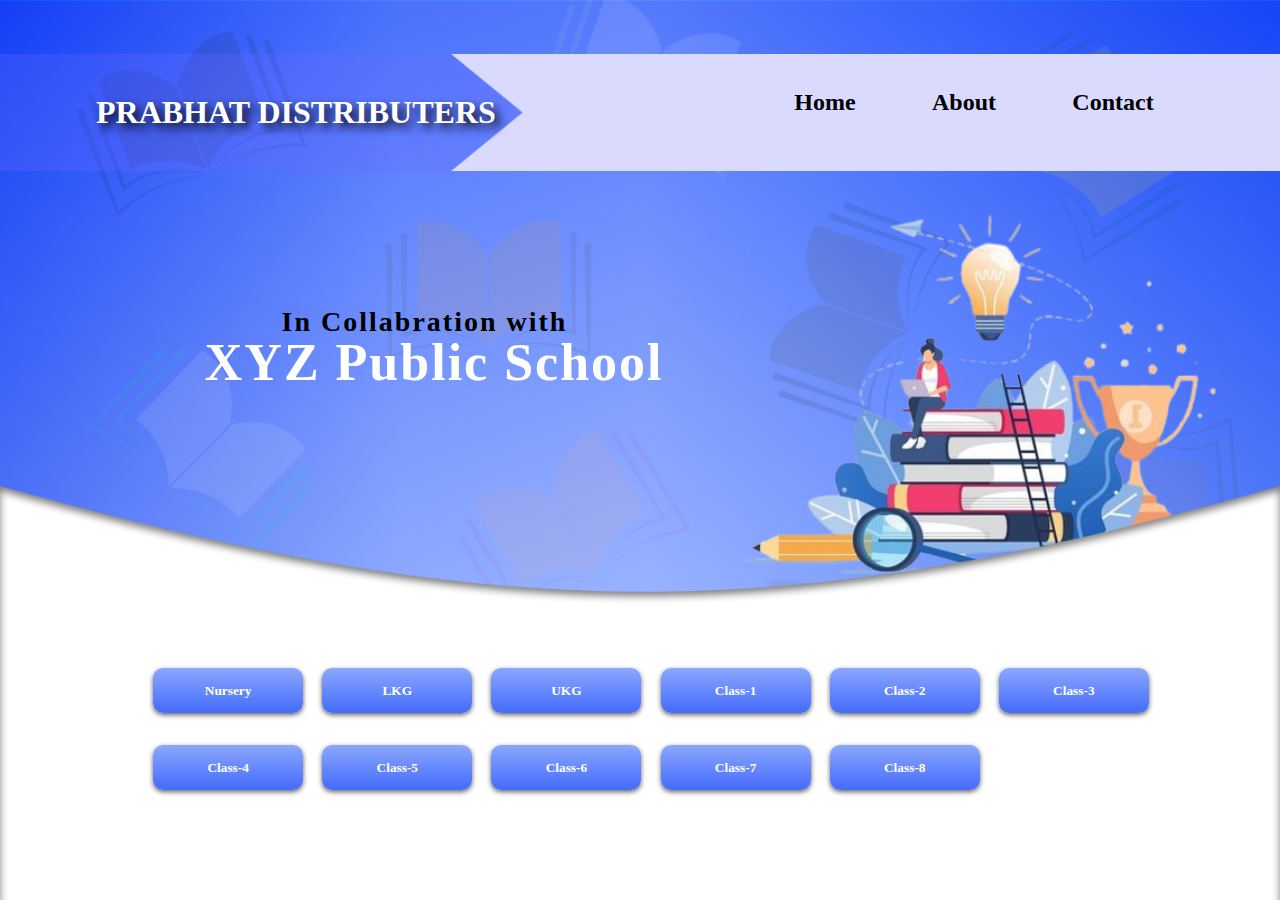
<file: index.html>
<!DOCTYPE html>
<html lang="en">

<head>
    <meta charset="UTF-8">
    <meta name="viewport" content="width=device-width, initial-scale=1.0">
    <title>Class</title>
    <link rel="stylesheet" href="class.css">
</head>

<body>
    <div class="heading">
        <div class="lefttextbg">
            <h1 id="main-head">PRABHAT DISTRIBUTERS</h1>
        </div>
        <div class="rightnav">
            <ul>
                <li>Home</li>
                <li>About</li>
                <li>Contact</li>
            </ul>
        </div>
    </div>
    <div class="middle">
        <h3 id="leftmiddletext1">In Collabration with</h3>
        <h1 id="leftmiddletext2">XYZ Public School</h1>
        <div class="rightimage"></div>
    </div>
    <div class="container">
        <div id="main-cont">
            <button class="btn" id="btn-1">Nursery</button>
            <button class="btn" id="btn-2">LKG</button>
            <button class="btn" id="btn-3">UKG</button>
            <button class="btn" id="btn-4">Class-1</button>
            <button class="btn" id="btn-5">Class-2</button>
            <button class="btn" id="btn-6">Class-3</button>
            <button class="btn" id="btn-7">Class-4</button>
            <button class="btn" id="btn-8">Class-5</button>
            <button class="btn" id="btn-9">Class-6</button>
            <button class="btn" id="btn-10">Class-7</button>
            <button class="btn" id="btn-11">Class-8</button>
        </div>
    </div>
    <script src="class.js"></script>
</body>

</html>
</file>
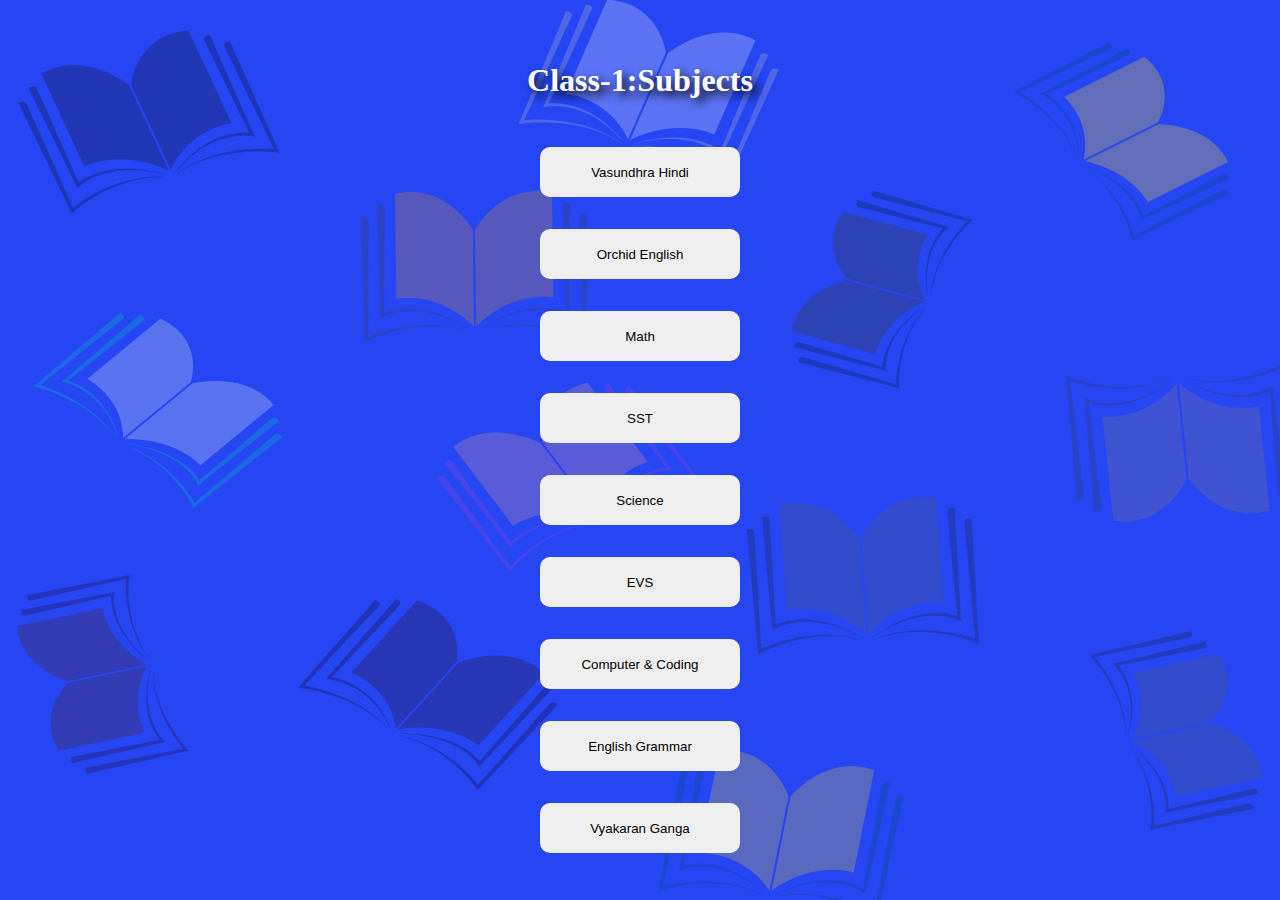
<file: StudyMaterial/Class-1.html>
<!DOCTYPE html>
<html lang="en">
<head>
    <meta charset="UTF-8">
    <meta name="viewport" content="width=device-width, initial-scale=1.0">
    <title>Class-1:Subjects</title>
    <style>
*{
    margin: 0;
    padding: 0;
    box-sizing: border-box;
    }

body::-webkit-scrollbar{
        display: none;
    }

body{
    display: flex;
    flex-direction: column;
    justify-content: space-between;
    align-items: center;
    margin: 30px 0;
    background: url("../img/desktopsize/Frame.png")no-repeat center fixed;
    background-color: #2546F2;
    overflow-y: scroll;
    }

h1{
    margin: 2rem 0;
    font-family: serif;
    color: white;
    text-shadow:5px 5px 10px black;
    }

.container{
    width: 70vw;
    display: flex;
    flex-direction: column;
    justify-content: space-evenly;
    align-items: center;
    }

.btn{
    width: 200px;
    height: 50px;
    margin: 1rem 0;
    border-radius: 10px;
    border: none;
    }

.btn:hover{
    cursor: pointer;
    width: 190px;
    height: 47px;
    margin: 1.1rem 0;
    }
    </style>
</head>
<body>
    <h1>Class-1:Subjects</h1>
    <div class="container">
        <button class="btn" id="btn-1" target="_blank" onclick="location.href='https://www.youtube.com/playlist?list=PLOL03_VNaPfTV43QQYtyGVcqQMaBx-Y7l'">Vasundhra Hindi</button>
        <button class="btn" id="btn-2" onclick="location.href='https://www.youtube.com/playlist?list=PLOL03_VNaPfRQGwd5f64gCjn9BqPCl9Bk'">Orchid English</button>
        <button class="btn" id="btn-3" onclick="location.href='https://www.youtube.com/playlist?list=PLOL03_VNaPfQimURTF3TBp1mCfI--GDi6'">Math</button>
        <button class="btn" id="btn-4" onclick="location.href='https://www.youtube.com/playlist?list=PLOL03_VNaPfR14kp6_sbhC7r1Mnyh-n00'">SST</button>
        <button class="btn" id="btn-5" onclick="location.href='https://www.youtube.com/playlist?list=PLOL03_VNaPfTDUuu6Uwxt7k_XZenIqRze'">Science</button>
        <button class="btn" id="btn-6" onclick="location.href='https://www.youtube.com/playlist?list=PLOL03_VNaPfSHoejA1Vvd3REu7g6HLdtn'">EVS</button>
        <button class="btn" id="btn-7" onclick="location.href='https://www.youtube.com/playlist?list=PLOL03_VNaPfTu4xR2ImJ_7BYMwEOlCM8U'">Computer & Coding</button>
        <button class="btn" id="btn-8" onclick="location.href='https://www.youtube.com/playlist?list=PLOL03_VNaPfTiryr_PtPgSmmaS_cO4Ajh'">English Grammar</button>
        <button class="btn" id="btn-9" onclick="location.href='https://youtube.com/playlist?list=PLOL03_VNaPfTVfP9pxWj9UhGNEO1boAy9&si=nuYNvAgGUfpps0PD'">Vyakaran Ganga</button>
    </div>
</body>
</html>
</file>
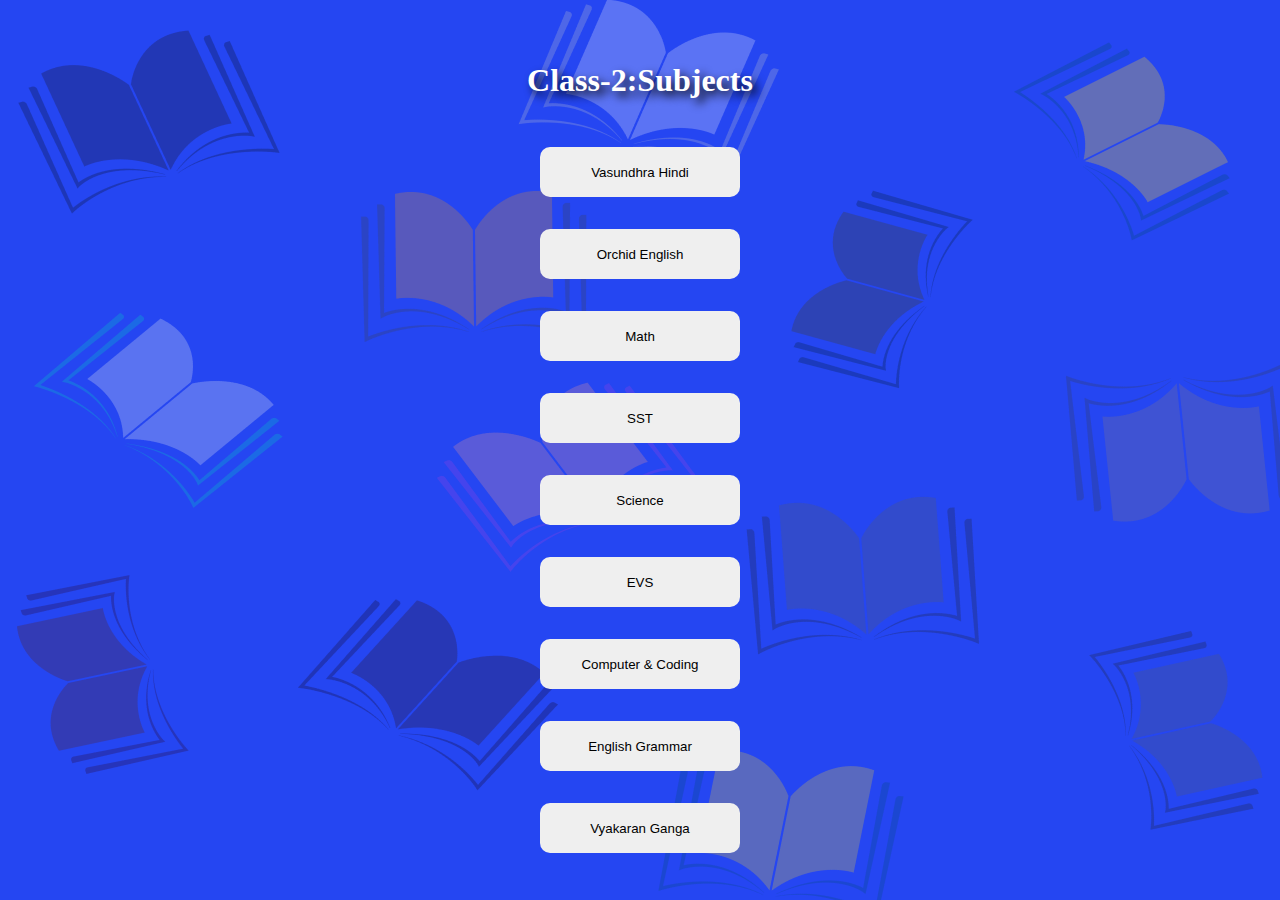
<file: StudyMaterial/Class-2.html>
<!DOCTYPE html>
<html lang="en">
<head>
    <meta charset="UTF-8">
    <meta name="viewport" content="width=device-width, initial-scale=1.0">
    <title>Class-2:Subjects</title>
    <style>
*{
    margin: 0;
    padding: 0;
    box-sizing: border-box;
    }

body::-webkit-scrollbar{
        display: none;
    }

body{
    display: flex;
    flex-direction: column;
    justify-content: space-between;
    align-items: center;
    margin: 30px 0;
    background: url("../img/desktopsize/Frame.png")no-repeat center fixed;
    background-color: #2546F2;
    overflow-y: scroll;
    }

h1{
    margin: 2rem 0;
    font-family: serif;
    color: white;
    text-shadow:5px 5px 10px black;
    }

.container{
    width: 70vw;
    display: flex;
    flex-direction: column;
    justify-content: space-evenly;
    align-items: center;
    }

.btn{
    width: 200px;
    height: 50px;
    margin: 1rem 0;
    border-radius: 10px;
    border: none;
    }

.btn:hover{
    cursor: pointer;
    width: 190px;
    height: 47px;
    margin: 1.1rem 0;
    }
    </style>
</head>
<body>
    <h1>Class-2:Subjects</h1>
    <div class="container">
        <button class="btn" id="btn-1" target="_blank" onclick="location.href='https://www.youtube.com/playlist?list=PLOL03_VNaPfSnW8jAH9DsPxj_3eT6g2tK'">Vasundhra Hindi</button>
        <button class="btn" id="btn-2" onclick="location.href='https://www.youtube.com/playlist?list=PLOL03_VNaPfR0UsuSDI7jI2Yb5MDeyn8a'">Orchid English</button>
        <button class="btn" id="btn-3" onclick="location.href='https://www.youtube.com/playlist?list=PLOL03_VNaPfTC3uyRQBL2KXFXOV_24iRb'">Math</button>
        <button class="btn" id="btn-4" onclick="location.href='https://www.youtube.com/playlist?list=PLOL03_VNaPfSaARvhqwdvqKMOGlSGD_HP'">SST</button>
        <button class="btn" id="btn-5" onclick="location.href='https://www.youtube.com/playlist?list=PLOL03_VNaPfSK_JtZQuqXyKs_DiIJCosL'">Science</button>
        <button class="btn" id="btn-6" onclick="location.href='https://www.youtube.com/playlist?list=PLOL03_VNaPfSp2dfH0H4c5eCc_J0vwQAy'">EVS</button>
        <button class="btn" id="btn-7" onclick="location.href='https://www.youtube.com/playlist?list=PLOL03_VNaPfTjgZMWbxpch_hoPznhnfsV'">Computer & Coding</button>
        <button class="btn" id="btn-8" onclick="location.href='https://www.youtube.com/playlist?list=PLOL03_VNaPfS4nmbik6fK5uov18qUPpVV'">English Grammar</button>
        <button class="btn" id="btn-9" onclick="location.href='https://www.youtube.com/playlist?list=PLOL03_VNaPfR3Ze2bVPJWvPFaF50Lq-rC'">Vyakaran Ganga</button>
    </div>
</body>
</html>
</file>
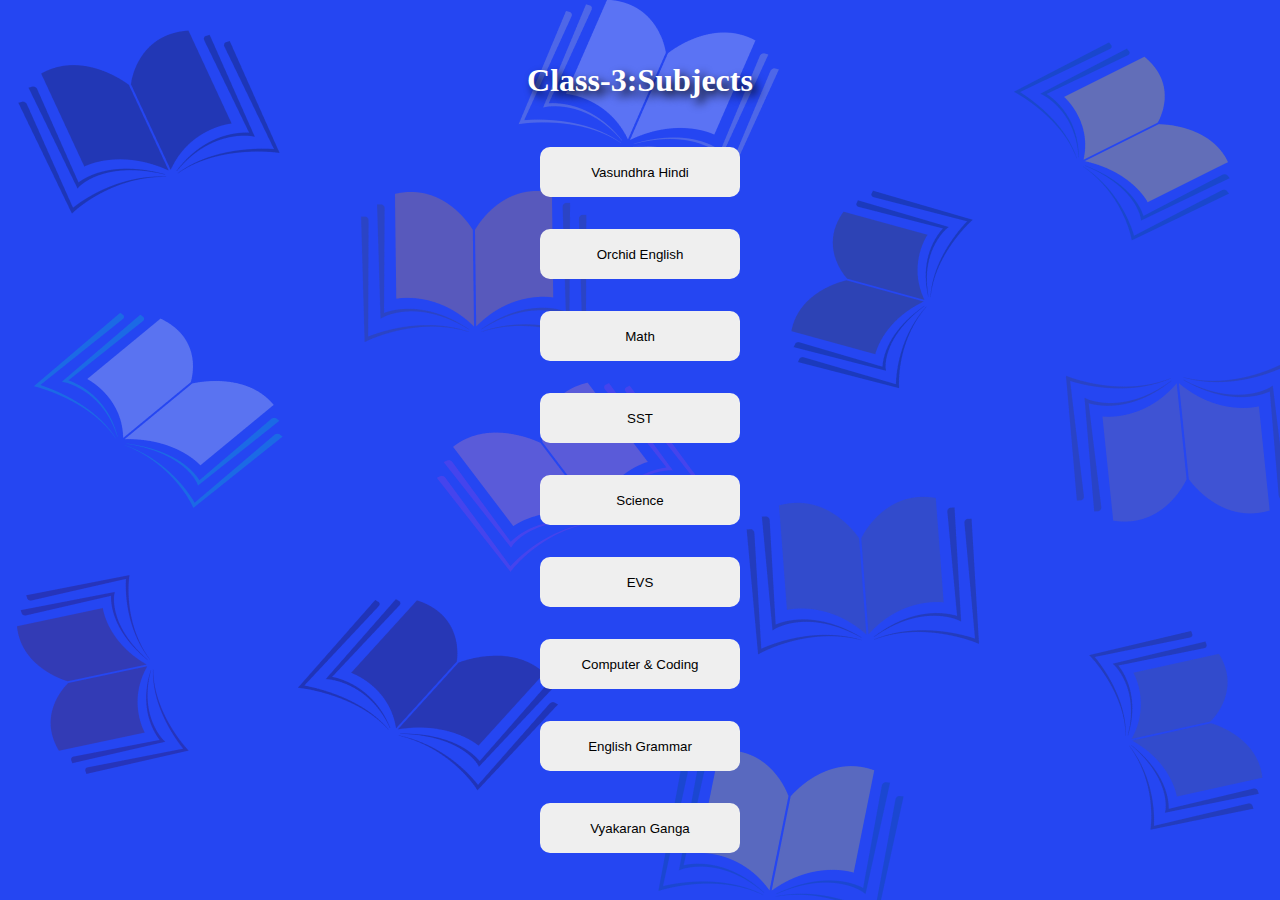
<file: StudyMaterial/Class-3.html>
<!DOCTYPE html>
<html lang="en">
<head>
    <meta charset="UTF-8">
    <meta name="viewport" content="width=device-width, initial-scale=1.0">
    <title>Class-3:Subjects</title>
    <style>
*{
    margin: 0;
    padding: 0;
    box-sizing: border-box;
    }

body::-webkit-scrollbar{
        display: none;
    }

body{
    display: flex;
    flex-direction: column;
    justify-content: space-between;
    align-items: center;
    margin: 30px 0;
    background: url("../img/desktopsize/Frame.png")no-repeat center fixed;
    background-color: #2546F2;
    overflow-y: scroll;
    }

h1{
    margin: 2rem 0;
    font-family: serif;
    color: white;
    text-shadow:5px 5px 10px black;
    }

.container{
    width: 70vw;
    display: flex;
    flex-direction: column;
    justify-content: space-evenly;
    align-items: center;
    }

.btn{
    width: 200px;
    height: 50px;
    margin: 1rem 0;
    border-radius: 10px;
    border: none;
    }

.btn:hover{
    cursor: pointer;
    width: 190px;
    height: 47px;
    margin: 1.1rem 0;
    }
    </style>
</head>
<body>
    <h1>Class-3:Subjects</h1>
    <div class="container">
        <button class="btn" id="btn-1" target="_blank" onclick="location.href='https://www.youtube.com/playlist?list=PLOL03_VNaPfQlJq1SgpJCx0KVDc_PavCG'">Vasundhra Hindi</button>
        <button class="btn" id="btn-2" onclick="location.href='https://www.youtube.com/playlist?list=PLOL03_VNaPfRdC233yD5MHrzTyen_YhuY'">Orchid English</button>
        <button class="btn" id="btn-3" onclick="location.href='https://www.youtube.com/playlist?list=PLOL03_VNaPfTA0kItsC2vaESnC-0z8yWL'">Math</button>
        <button class="btn" id="btn-4" onclick="location.href='https://www.youtube.com/playlist?list=PLOL03_VNaPfT6_bllBrbz7Hr7_04xn8wH'">SST</button>
        <button class="btn" id="btn-5" onclick="location.href=''">Science</button>
        <button class="btn" id="btn-6" onclick="location.href='https://www.youtube.com/playlist?list=PLOL03_VNaPfR8WyNxDNW5s1B3gZuYV-BI'">EVS</button>
        <button class="btn" id="btn-7" onclick="location.href='https://www.youtube.com/playlist?list=PLOL03_VNaPfSBjMr_VTJuerk7Nzxj4Ro3'">Computer & Coding</button>
        <button class="btn" id="btn-8" onclick="location.href='https://www.youtube.com/playlist?list=PLOL03_VNaPfRzes5iNO0pMx971T3WUAzg'">English Grammar</button>
        <button class="btn" id="btn-9" onclick="location.href='https://www.youtube.com/playlist?list=PLOL03_VNaPfTQGBtLSRlYLOZ_CtS6c0lE'">Vyakaran Ganga</button>
    </div>
</body>
</html>
</file>
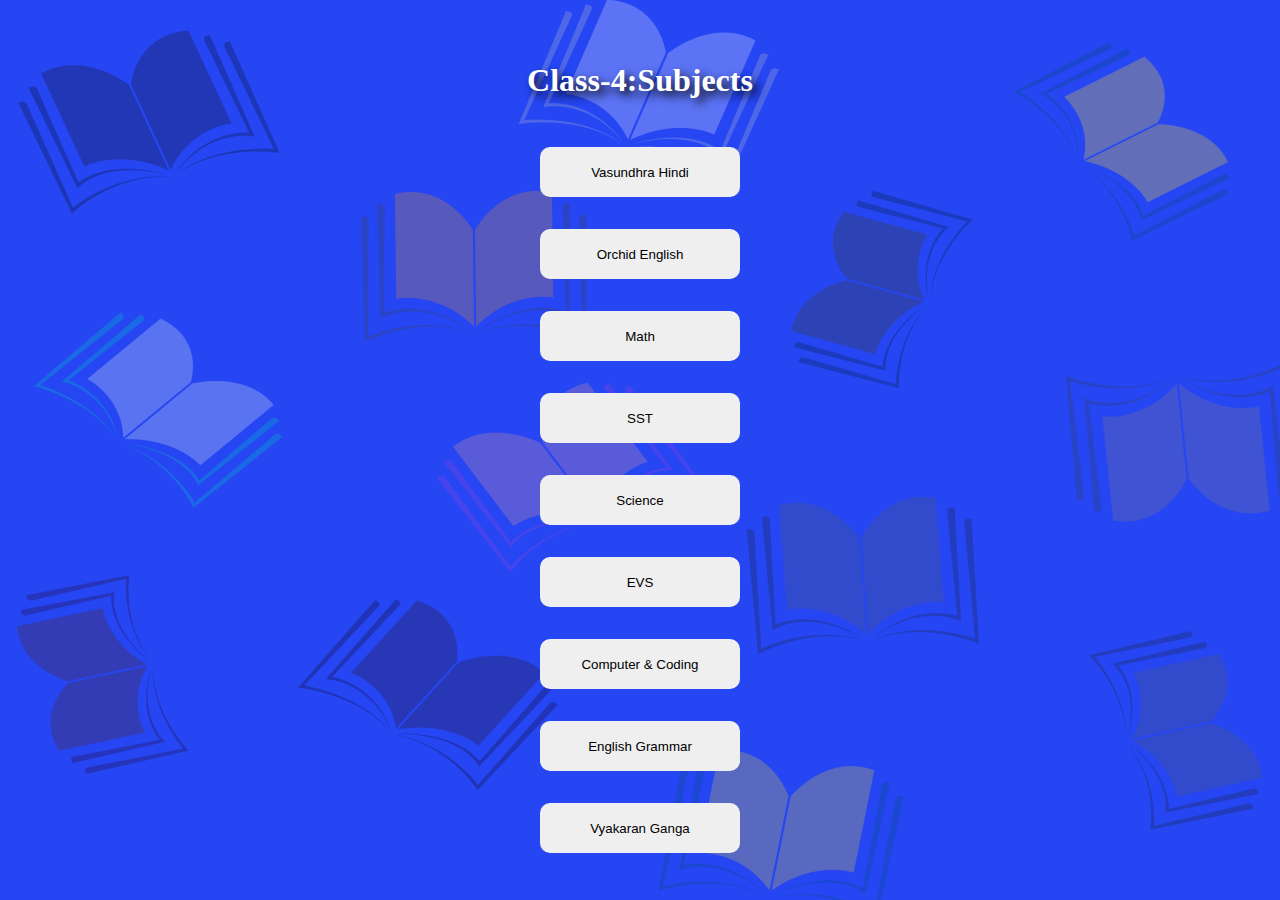
<file: StudyMaterial/Class-4.html>
<!DOCTYPE html>
<html lang="en">
<head>
    <meta charset="UTF-8">
    <meta name="viewport" content="width=device-width, initial-scale=1.0">
    <title>Class-4:Subjects</title>
    <style>
*{
    margin: 0;
    padding: 0;
    box-sizing: border-box;
    }

body::-webkit-scrollbar{
        display: none;
    }

body{
    display: flex;
    flex-direction: column;
    justify-content: space-between;
    align-items: center;
    margin: 30px 0;
    background: url("../img/desktopsize/Frame.png")no-repeat center fixed;
    background-color: #2546F2;
    overflow-y: scroll;
    }

h1{
    margin: 2rem 0;
    font-family: serif;
    color: white;
    text-shadow:5px 5px 10px black;
    }

.container{
    width: 70vw;
    display: flex;
    flex-direction: column;
    justify-content: space-evenly;
    align-items: center;
    }

.btn{
    width: 200px;
    height: 50px;
    margin: 1rem 0;
    border-radius: 10px;
    border: none;
    }

.btn:hover{
    cursor: pointer;
    width: 190px;
    height: 47px;
    margin: 1.1rem 0;
    }
    </style>
</head>
<body>
    <h1>Class-4:Subjects</h1>
    <div class="container">
        <button class="btn" id="btn-1" target="_blank" onclick="location.href='https://www.youtube.com/playlist?list=PLOL03_VNaPfTcDIc9mv7hyV-U_Yw1An7N'">Vasundhra Hindi</button>
        <button class="btn" id="btn-2" onclick="location.href='https://www.youtube.com/playlist?list=PLOL03_VNaPfRaVZcuE-bVYqQjY0JfmFsN'">Orchid English</button>
        <button class="btn" id="btn-3" onclick="location.href='https://www.youtube.com/playlist?list=PLOL03_VNaPfSFCMvZec0CijxA5HxN5SgM'">Math</button>
        <button class="btn" id="btn-4" onclick="location.href='https://www.youtube.com/playlist?list=PLOL03_VNaPfSYUN-DDZ02cTGl-Q7BDEU0'">SST</button>
        <button class="btn" id="btn-5" onclick="location.href='https://www.youtube.com/playlist?list=PLOL03_VNaPfQ_44OlVvIhrXuUnn9dWtSL'">Science</button>
        <button class="btn" id="btn-6" onclick="location.href='https://www.youtube.com/playlist?list=PLOL03_VNaPfSF9_Er5uw6XDzJoI9K3NpJ'">EVS</button>
        <button class="btn" id="btn-7" onclick="location.href=''">Computer & Coding</button>
        <button class="btn" id="btn-8" onclick="location.href='https://www.youtube.com/playlist?list=PLOL03_VNaPfTlYbiREPOPN5fNxNUqda3j'">English Grammar</button>
        <button class="btn" id="btn-9" onclick="location.href=''">Vyakaran Ganga</button>
    </div>
</body>
</html>
</file>
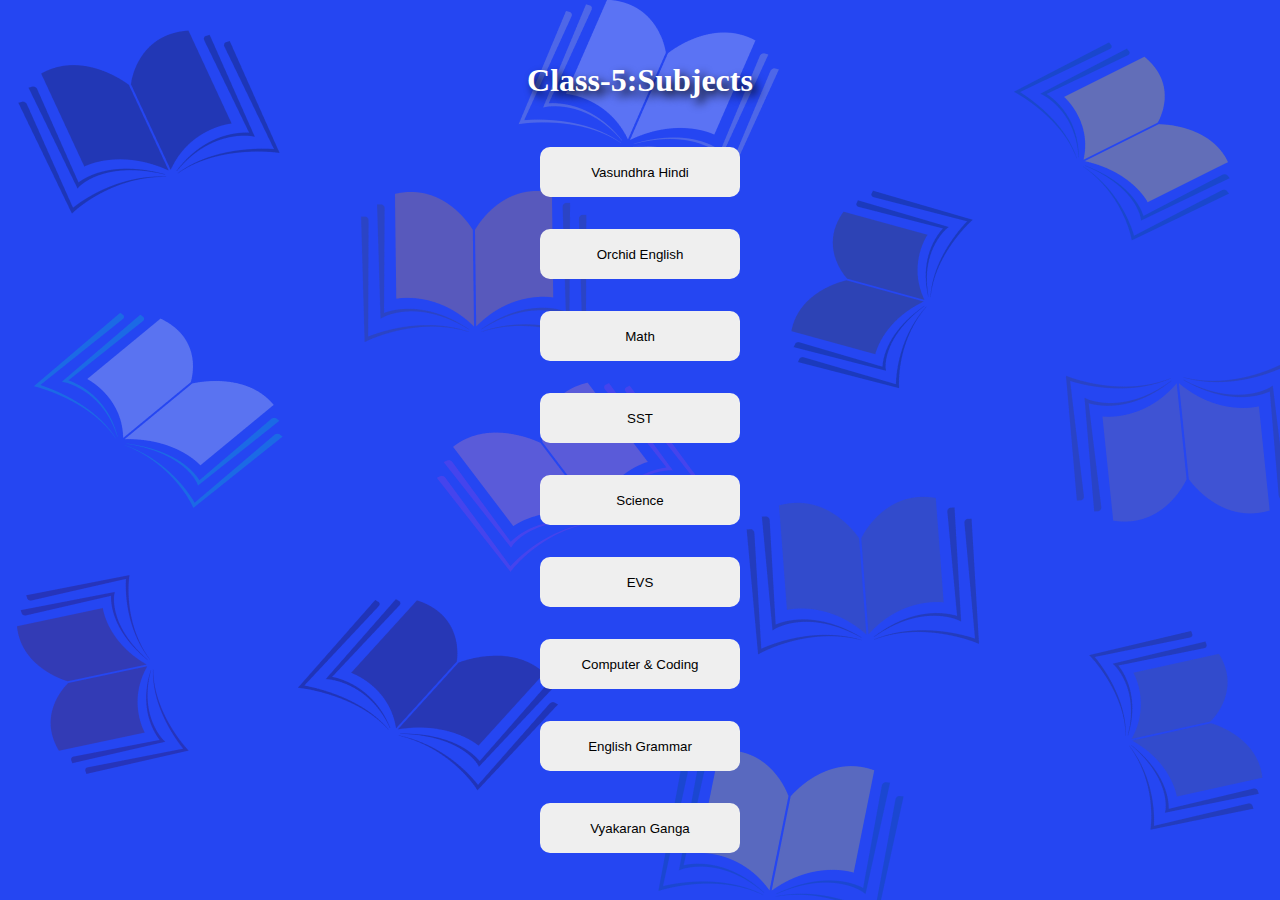
<file: StudyMaterial/Class-5.html>
<!DOCTYPE html>
<html lang="en">
<head>
    <meta charset="UTF-8">
    <meta name="viewport" content="width=device-width, initial-scale=1.0">
    <title>Class-5:Subjects</title>
    <style>
*{
    margin: 0;
    padding: 0;
    box-sizing: border-box;
    }

body::-webkit-scrollbar{
        display: none;
    }

body{
    display: flex;
    flex-direction: column;
    justify-content: space-between;
    align-items: center;
    margin: 30px 0;
    background: url("../img/desktopsize/Frame.png")no-repeat center fixed;
    background-color: #2546F2;
    overflow-y: scroll;
    }

h1{
    margin: 2rem 0;
    font-family: serif;
    color: white;
    text-shadow:5px 5px 10px black;
    }

.container{
    width: 70vw;
    display: flex;
    flex-direction: column;
    justify-content: space-evenly;
    align-items: center;
    }

.btn{
    width: 200px;
    height: 50px;
    margin: 1rem 0;
    border-radius: 10px;
    border: none;
    }

.btn:hover{
    cursor: pointer;
    width: 190px;
    height: 47px;
    margin: 1.1rem 0;
    }
    </style>
</head>
<body>
    <h1>Class-5:Subjects</h1>
    <div class="container">
        <button class="btn" id="btn-1" target="_blank" onclick="location.href=`https://www.youtube.com/playlist?list=PLOL03_VNaPfTx1_i5YVd13pzBeiWnBpuR`">Vasundhra Hindi</button>
        <button class="btn" id="btn-2" onclick="location.href=`https://www.youtube.com/playlist?list=PLOL03_VNaPfToafAieZ-3Im_uljvkIeOb`">Orchid English</button>
        <button class="btn" id="btn-3" onclick="location.href=`https://www.youtube.com/playlist?list=PLOL03_VNaPfTKuTa_Gco28eEo_DwF6rbO`">Math</button>
        <button class="btn" id="btn-4" onclick="location.href=`https://www.youtube.com/playlist?list=PLOL03_VNaPfRgahxMobVActIoOV-Y-CKl`">SST</button>
        <button class="btn" id="btn-5" onclick="location.href=`https://www.youtube.com/playlist?list=PLOL03_VNaPfRBXx4RZN_jyy047XBDKJha`">Science</button>
        <button class="btn" id="btn-6" onclick="location.href=`https://www.youtube.com/playlist?list=PLOL03_VNaPfR4p0_HDW-N_po9EmOKzbbW`">EVS</button>
        <button class="btn" id="btn-7" onclick="location.href=`https://www.youtube.com/playlist?list=PLOL03_VNaPfQU1iErJ4fP_hNea2Io-6Ob`">Computer & Coding</button>
        <button class="btn" id="btn-8" onclick="location.href=`https://www.youtube.com/playlist?list=PLOL03_VNaPfSPmAlkLE5Yondu9Yd6afZl`">English Grammar</button>
        <button class="btn" id="btn-9" onclick="location.href=``">Vyakaran Ganga</button>
    </div>
</body>
</html>
</file>
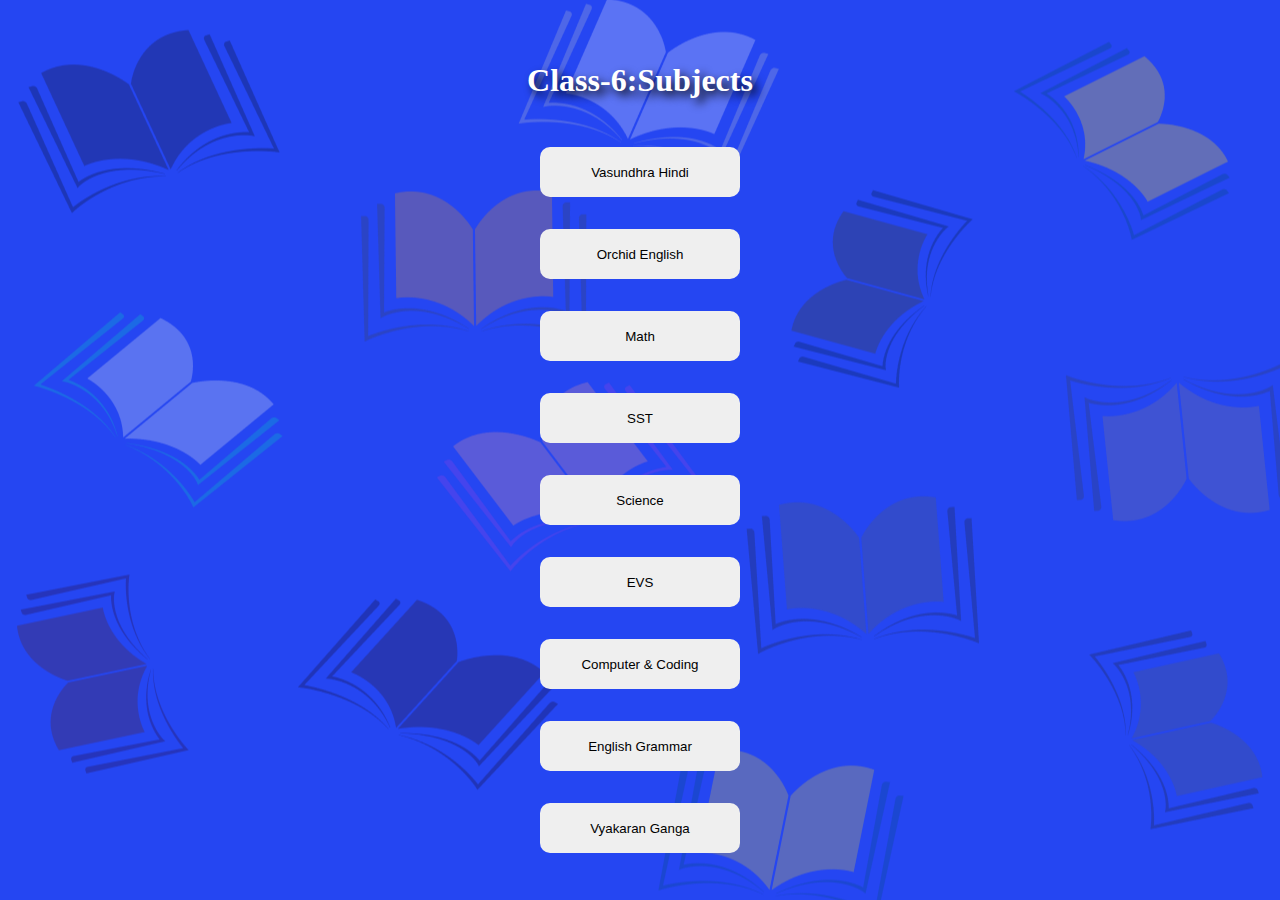
<file: StudyMaterial/Class-6.html>
<!DOCTYPE html>
<html lang="en">
<head>
    <meta charset="UTF-8">
    <meta name="viewport" content="width=device-width, initial-scale=1.0">
    <title>Class-6:Subjects</title>
    <style>
*{
    margin: 0;
    padding: 0;
    box-sizing: border-box;
    }

body::-webkit-scrollbar{
        display: none;
    }

body{
    display: flex;
    flex-direction: column;
    justify-content: space-between;
    align-items: center;
    margin: 30px 0;
    background: url("../img/desktopsize/Frame.png")no-repeat center;
    background-color: #2546F2;
    overflow-y: scroll;
    }

h1{
    margin: 2rem 0;
    font-family: serif;
    color: white;
    text-shadow:5px 5px 10px black;
    }

.container{
    width: 70vw;
    display: flex;
    flex-direction: column;
    justify-content: space-evenly;
    align-items: center;
    }

.btn{
    width: 200px;
    height: 50px;
    margin: 1rem 0;
    border-radius: 10px;
    border: none;
    }

.btn:hover{
    cursor: pointer;
    width: 190px;
    height: 47px;
    margin: 1.1rem 0;
    }
    </style>
</head>
<body>
    <h1>Class-6:Subjects</h1>
    <div class="container">
        <button class="btn" id="btn-1" target="_blank" onclick="location.href=`https://www.youtube.com/playlist?list=PLOL03_VNaPfSdtJMaulDX5lzFyJ6wb3Nh`">Vasundhra Hindi</button>
        <button class="btn" id="btn-2" onclick="location.href=`https://www.youtube.com/playlist?list=PLOL03_VNaPfRL_gGmUpxRwll4V9srJY5H`">Orchid English</button>
        <button class="btn" id="btn-3" onclick="location.href=`https://www.youtube.com/playlist?list=PLOL03_VNaPfTC0Ce1Q7abcvUWwbK8PHFe`">Math</button>
        <button class="btn" id="btn-4" onclick="location.href=`https://www.youtube.com/playlist?list=PLOL03_VNaPfS3RDsxpRtRP38JQZsZWfMF`">SST</button>
        <button class="btn" id="btn-5" onclick="location.href=`https://www.youtube.com/playlist?list=PLOL03_VNaPfQFfbX-sSVk5oo22TVquWaZ`">Science</button>
        <button class="btn" id="btn-6" onclick="location.href=``">EVS</button>
        <button class="btn" id="btn-7" onclick="location.href=`https://www.youtube.com/playlist?list=PLOL03_VNaPfTUa5RQoHJ1vj_fhqNNFnkI`">Computer & Coding</button>
        <button class="btn" id="btn-8" onclick="location.href=`https://www.youtube.com/playlist?list=PLOL03_VNaPfTB9XDA9rJjvy0czs59UPZX`">English Grammar</button>
        <button class="btn" id="btn-9" onclick="location.href=`https://youtube.com/playlist?list=PLOL03_VNaPfSx0RfihC9GKoIr5acCCAvx&si=lK4bB7B2zKmunqXm`">Vyakaran Ganga</button>
    </div>
</body>
</html>
</file>
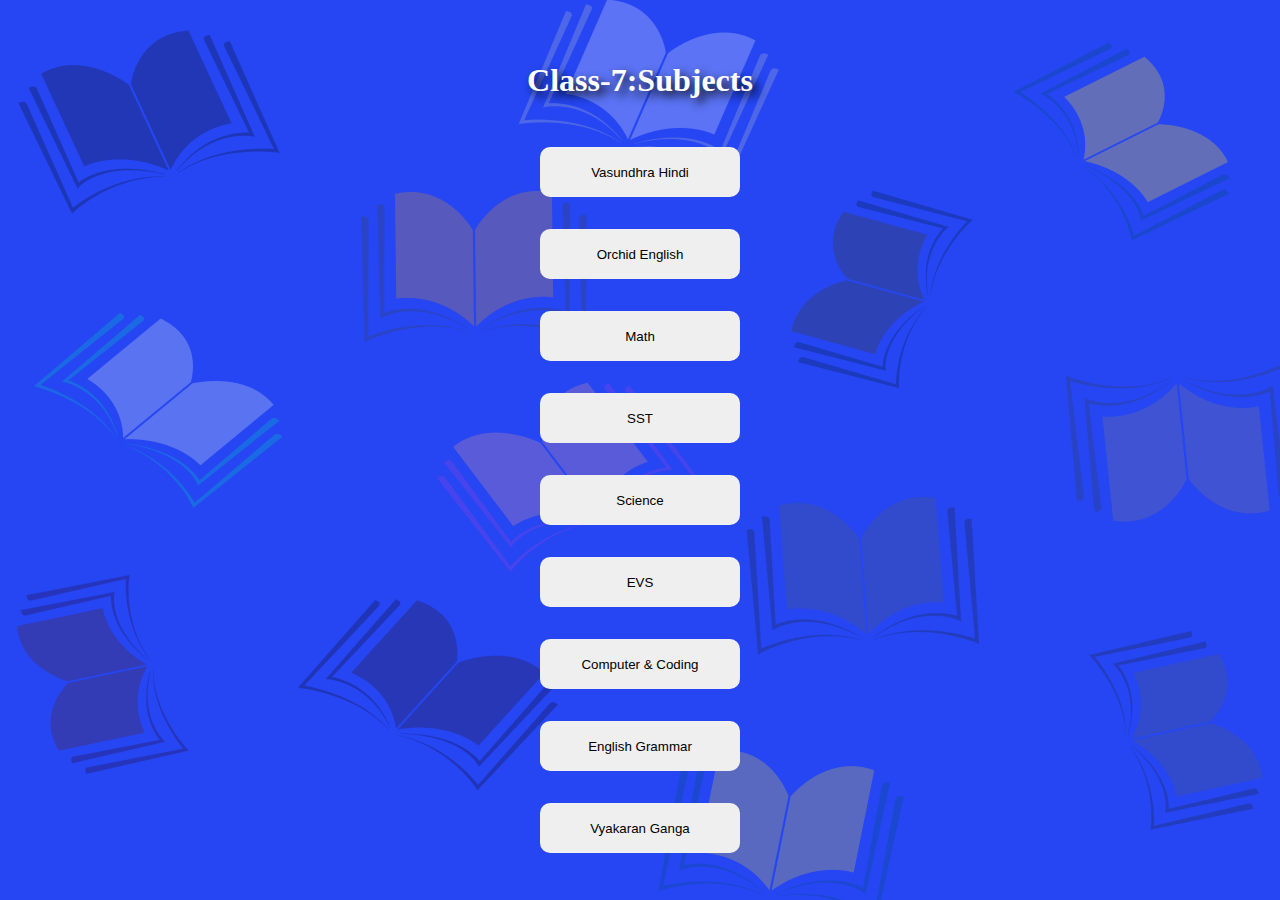
<file: StudyMaterial/Class-7.html>
<!DOCTYPE html>
<html lang="en">
<head>
    <meta charset="UTF-8">
    <meta name="viewport" content="width=device-width, initial-scale=1.0">
    <title>Class-7:Subjects</title>
    <style>
*{
    margin: 0;
    padding: 0;
    box-sizing: border-box;
    }

body::-webkit-scrollbar{
        display: none;
    }

body{
    display: flex;
    flex-direction: column;
    justify-content: space-between;
    align-items: center;
    margin: 30px 0;
    background: url("../img/desktopsize/Frame.png")no-repeat center fixed;
    background-color: #2546F2;
    overflow-y: scroll;
    }

h1{
    margin: 2rem 0;
    font-family: serif;
    color: white;
    text-shadow:5px 5px 10px black;
    }

.container{
    width: 70vw;
    display: flex;
    flex-direction: column;
    justify-content: space-evenly;
    align-items: center;
    }

.btn{
    width: 200px;
    height: 50px;
    margin: 1rem 0;
    border-radius: 10px;
    border: none;
    }

.btn:hover{
    cursor: pointer;
    width: 190px;
    height: 47px;
    margin: 1.1rem 0;
    }
    </style>
</head>
<body>
    <h1>Class-7:Subjects</h1>
    <div class="container">
        <button class="btn" id="btn-1" target="_blank" onclick="location.href=`https://www.youtube.com/playlist?list=PLOL03_VNaPfRHdGnpG_KqBvl-UUQc5d_e`">Vasundhra Hindi</button>
        <button class="btn" id="btn-2" onclick="location.href=`https://www.youtube.com/playlist?list=PLOL03_VNaPfT22pgtGQRhAiRf2oxLLA-I`">Orchid English</button>
        <button class="btn" id="btn-3" onclick="location.href=`https://www.youtube.com/playlist?list=PLOL03_VNaPfQe5ju9bQ6e1TzG1cSKuKI1`">Math</button>
        <button class="btn" id="btn-4" onclick="location.href=`https://www.youtube.com/playlist?list=PLOL03_VNaPfRy1u-yPURGDnL4oSW78QVN`">SST</button>
        <button class="btn" id="btn-5" onclick="location.href=`https://www.youtube.com/playlist?list=PLOL03_VNaPfTFM7P6S7ajflSXGjTmokI5`">Science</button>
        <button class="btn" id="btn-6" onclick="location.href=``">EVS</button>
        <button class="btn" id="btn-7" onclick="location.href=`https://www.youtube.com/playlist?list=PLOL03_VNaPfRE895gUUsCngdZ5hxGB0gD`">Computer & Coding</button>
        <button class="btn" id="btn-8" onclick="location.href=`https://www.youtube.com/playlist?list=PLOL03_VNaPfSBQG3C0Dkh5PghMZbUqEjk`">English Grammar</button>
        <button class="btn" id="btn-9" onclick="location.href=`https://www.youtube.com/playlist?list=PLOL03_VNaPfRMgmkkwRjJE7cAQJK74p3K`">Vyakaran Ganga</button>
    </div>
</body>
</html>
</file>
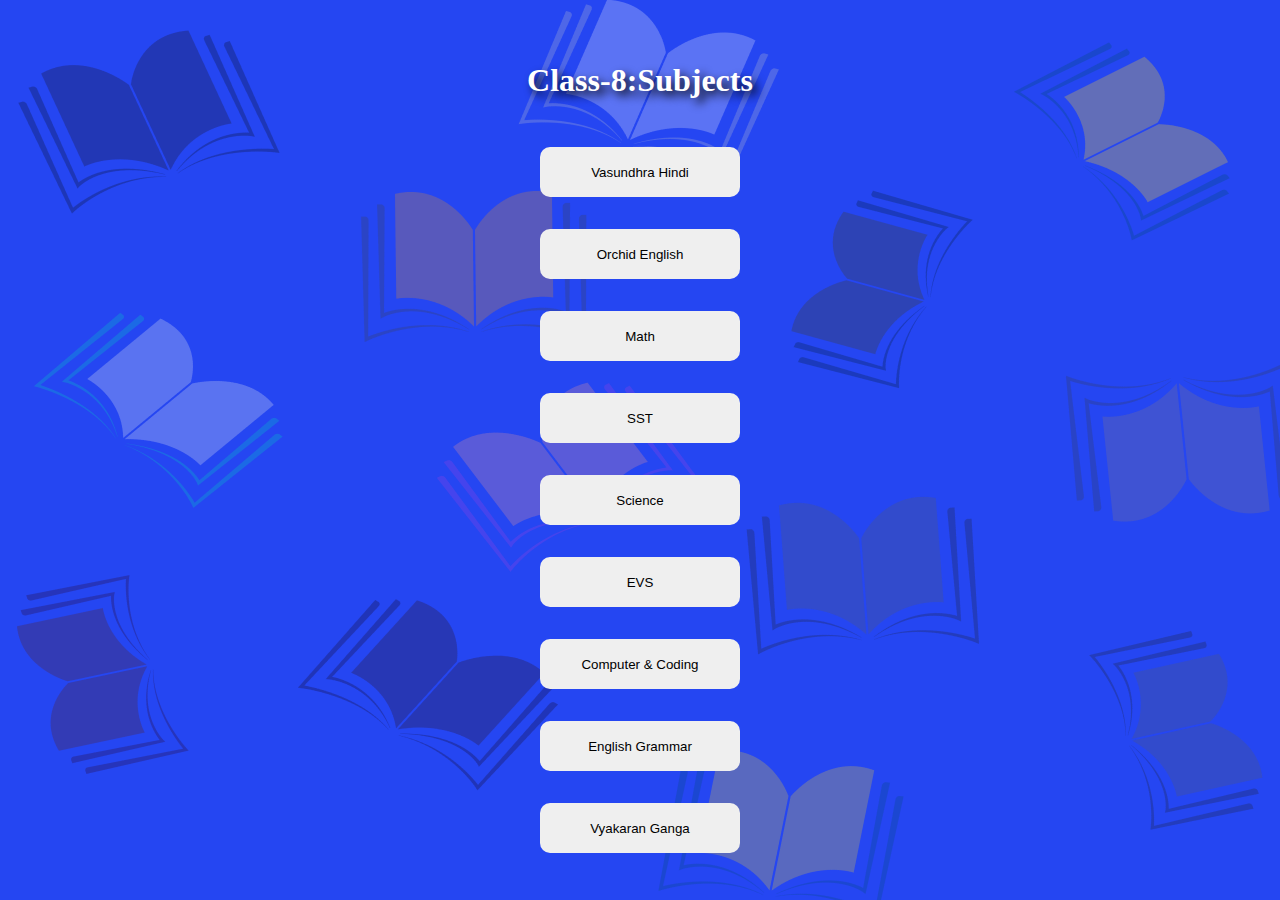
<file: StudyMaterial/Class-8.html>
<!DOCTYPE html>
<html lang="en">
<head>
    <meta charset="UTF-8">
    <meta name="viewport" content="width=device-width, initial-scale=1.0">
    <title>Class-8:Subjects</title>
    <style>
*{
    margin: 0;
    padding: 0;
    box-sizing: border-box;
    }

body::-webkit-scrollbar{
        display: none;
    }

body{
    display: flex;
    flex-direction: column;
    justify-content: space-between;
    align-items: center;
    margin: 30px 0;
    background: url("../img/desktopsize/Frame.png")no-repeat center fixed;
    background-color: #2546F2;
    overflow-y: scroll;
    }

h1{
    margin: 2rem 0;
    font-family: serif;
    color: white;
    text-shadow:5px 5px 10px black;
    }

.container{
    width: 70vw;
    display: flex;
    flex-direction: column;
    justify-content: space-evenly;
    align-items: center;
    }

.btn{
    width: 200px;
    height: 50px;
    margin: 1rem 0;
    border-radius: 10px;
    border: none;
    }

.btn:hover{
    cursor: pointer;
    width: 190px;
    height: 47px;
    margin: 1.1rem 0;
    }
    </style>
</head>
<body>
    <h1>Class-8:Subjects</h1>
    <div class="container">
        <button class="btn" id="btn-1" target="_blank" onclick="location.href=`https://www.youtube.com/playlist?list=PLOL03_VNaPfR64b0QtXMt_BubTaQ03Nh_`">Vasundhra Hindi</button>
        <button class="btn" id="btn-2" onclick="location.href=`https://www.youtube.com/playlist?list=PLOL03_VNaPfQ8ZhEtwVU_Pmx5Jb9yaHOt`">Orchid English</button>
        <button class="btn" id="btn-3" onclick="location.href=`https://www.youtube.com/playlist?list=PLOL03_VNaPfS6cLmIwU65wyHzAvrCHO4H`">Math</button>
        <button class="btn" id="btn-4" onclick="location.href=`https://www.youtube.com/playlist?list=PLOL03_VNaPfSVHJKrsaiiN0dgNYwv8dul`">SST</button>
        <button class="btn" id="btn-5" onclick="location.href=`https://www.youtube.com/playlist?list=PLOL03_VNaPfTqioXHQvhm8HhcnTd0fbwI`">Science</button>
        <button class="btn" id="btn-6" onclick="location.href=``">EVS</button>
        <button class="btn" id="btn-7" onclick="location.href=`https://www.youtube.com/playlist?list=PLOL03_VNaPfQVMQwcARxnS9Whhr2-Twtb`">Computer & Coding</button>
        <button class="btn" id="btn-8" onclick="location.href=`https://www.youtube.com/playlist?list=PLOL03_VNaPfQOpbMsLFFjmjk4EXG9RWQh`">English Grammar</button>
        <button class="btn" id="btn-9" onclick="location.href=`https://www.youtube.com/playlist?list=PLOL03_VNaPfSlqM1pAsb-2aObclwRZgSb`">Vyakaran Ganga</button>
    </div>
</body>
</html>
</file>
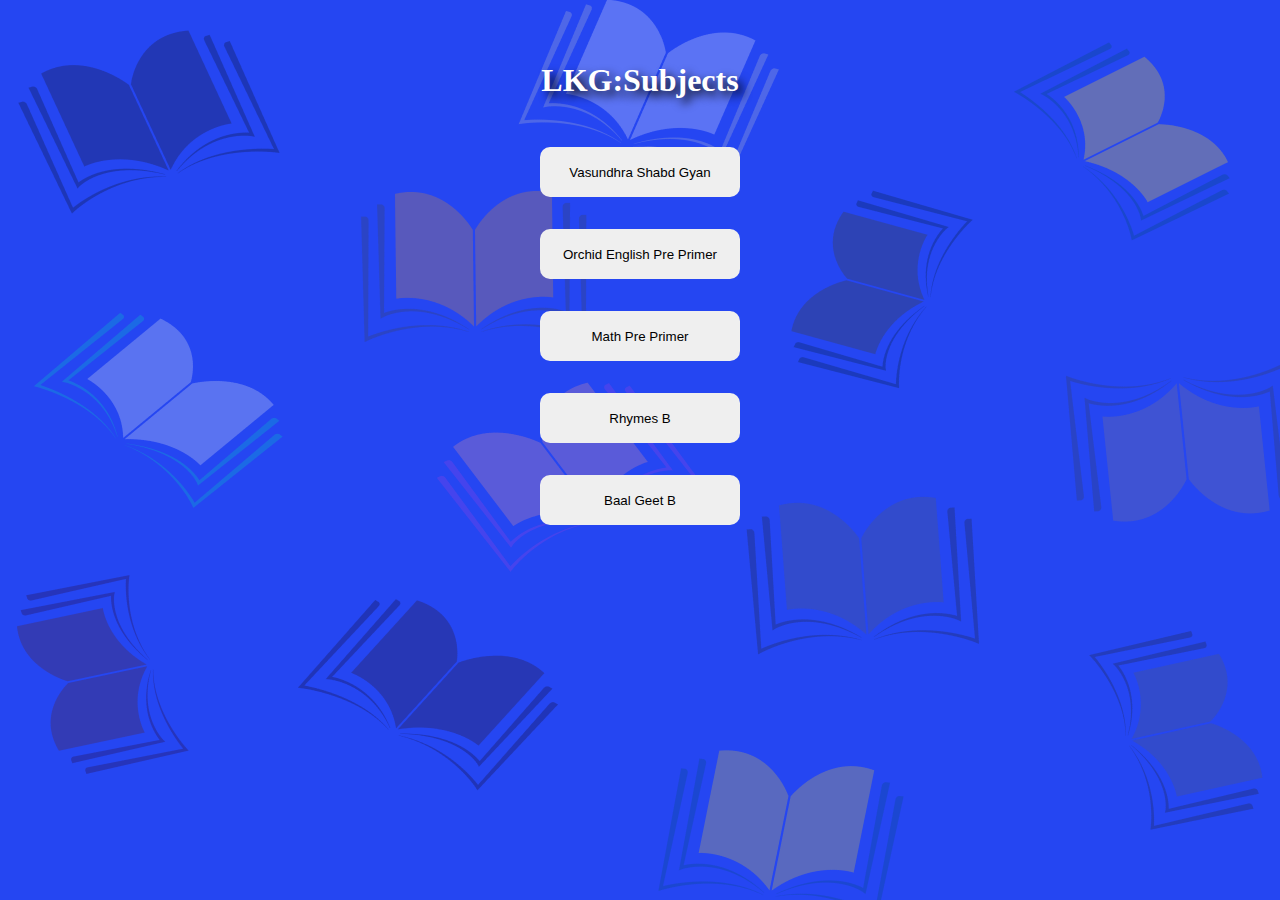
<file: StudyMaterial/LKG.html>
<!DOCTYPE html>
<html lang="en">
<head>
    <meta charset="UTF-8">
    <meta name="viewport" content="width=device-width, initial-scale=1.0">
    <title>LKG:Subjects</title>
    <style>
*{
    margin: 0;
    padding: 0;
    box-sizing: border-box;
    }

body::-webkit-scrollbar{
        display: none;
    }

body{
    display: flex;
    flex-direction: column;
    justify-content: space-between;
    align-items: center;
    margin: 30px 0;
    background: url("../img/desktopsize/Frame.png")no-repeat center fixed;
    background-color: #2546F2;
    overflow-y: scroll;
    }

h1{
    margin: 2rem 0;
    font-family: serif;
    color: white;
    text-shadow:5px 5px 10px black;
    }

.container{
    width: 70vw;
    display: flex;
    flex-direction: column;
    justify-content: space-evenly;
    align-items: center;
    }

.btn{
    width: 200px;
    height: 50px;
    margin: 1rem 0;
    border-radius: 10px;
    border: none;
    }

.btn:hover{
    cursor: pointer;
    width: 190px;
    height: 47px;
    margin: 1.1rem 0;
    }
    </style>
</head>
<body>
    <h1>LKG:Subjects</h1>
    <div class="container">
        <button class="btn" id="btn-1" target="_blank">Vasundhra Shabd Gyan</button>
        <button class="btn" id="btn-2" onclick="location.href='https://www.youtube.com/playlist?list=PLOL03_VNaPfTM7lsMvkauSV7eEVNIJR4k'">Orchid English Pre Primer</button>
        <button class="btn" id="btn-3" onclick="location.href='https://www.youtube.com/playlist?list=PLOL03_VNaPfQ5aDxnJP6kh62aamVOnDy0'">Math Pre Primer</button>
        <button class="btn" id="btn-4" onclick="location.href='https://www.youtube.com/playlist?list=PLOL03_VNaPfTnHV3WGgcxo4IY5sMaxnBN'">Rhymes B</button>
        <button class="btn" id="btn-5" onclick="location.href='https://www.youtube.com/playlist?list=PLOL03_VNaPfRxfYWJjaWecKVJNRgm7FYa'">Baal Geet B</button>
    </div>
</body>
</html>
</file>
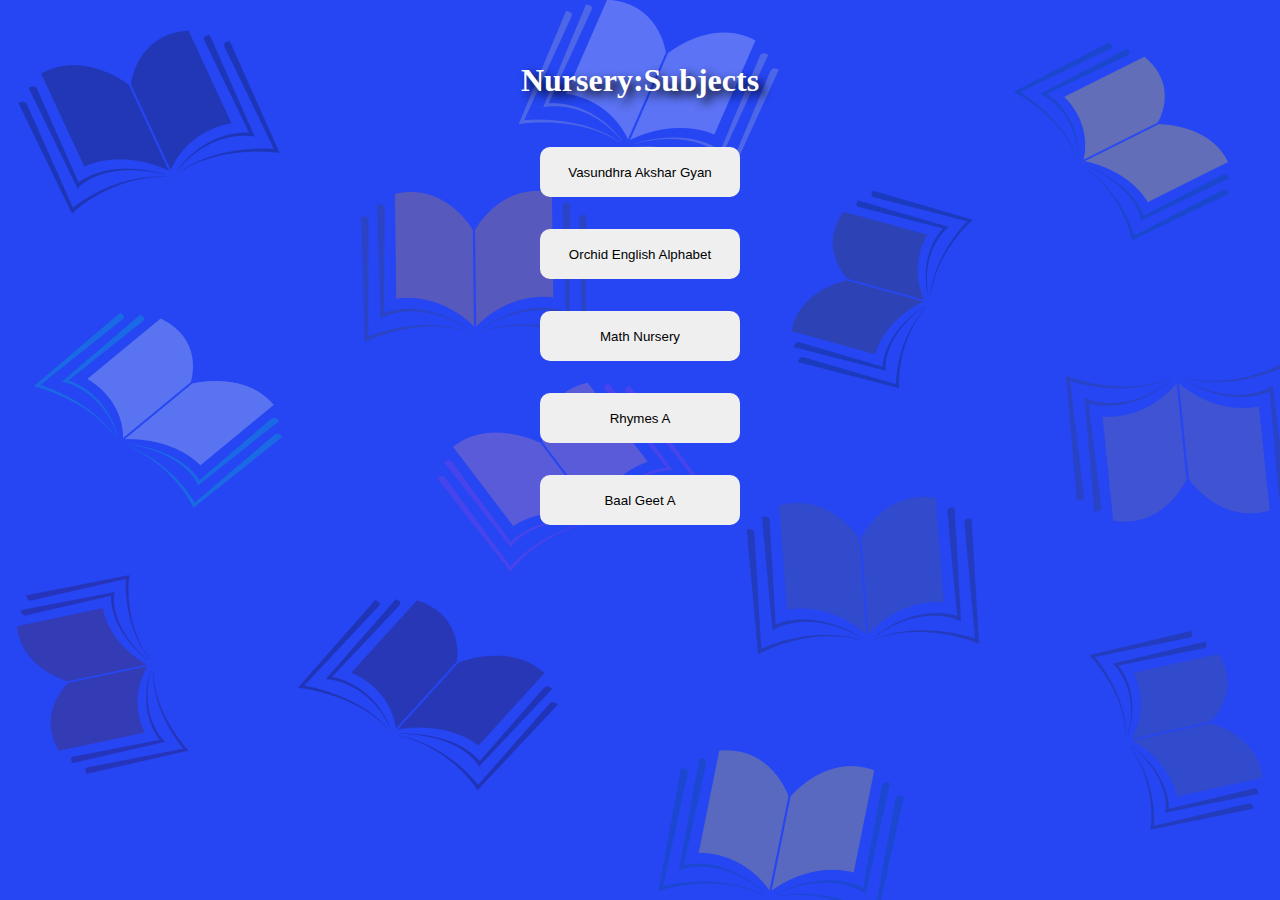
<file: StudyMaterial/nursery.html>
<!DOCTYPE html>
<html lang="en">
<head>
    <meta charset="UTF-8">
    <meta name="viewport" content="width=device-width, initial-scale=1.0">
    <title>Nursery:Subjects</title>
    <style>
*{
    margin: 0;
    padding: 0;
    box-sizing: border-box;
    }

body::-webkit-scrollbar{
        display: none;
    }

body{
    display: flex;
    flex-direction: column;
    justify-content: space-between;
    align-items: center;
    margin: 30px 0;
    background: url("../img/desktopsize/Frame.png")no-repeat center fixed;
    background-color: #2546F2;
    overflow-y: scroll;
    }

h1{
    margin: 2rem 0;
    font-family: serif;
    color: white;
    text-shadow:5px 5px 10px black;
    }

.container{
    width: 70vw;
    display: flex;
    flex-direction: column;
    justify-content: space-evenly;
    align-items: center;
    }

.btn{
    width: 200px;
    height: 50px;
    margin: 1rem 0;
    border-radius: 10px;
    border: none;
    }

.btn:hover{
    cursor: pointer;
    width: 190px;
    height: 47px;
    margin: 1.1rem 0;
    }
    </style>
</head>
<body>
    <h1>Nursery:Subjects</h1>
    <div class="container">
        <button class="btn" id="btn-1" target="_blank" onclick="location.href='https://www.youtube.com/playlist?list=PLOL03_VNaPfS-biXnfv_GH4ao1whNjEJc'">Vasundhra Akshar Gyan</button>
        <button class="btn" id="btn-2" onclick="location.href='https://www.youtube.com/playlist?list=PLOL03_VNaPfS4m_1Ccch-v4mpSonbJYqp'">Orchid English Alphabet</button>
        <button class="btn" id="btn-3">Math Nursery</button>
        <button class="btn" id="btn-4" onclick="location.href='https://www.youtube.com/playlist?list=PLOL03_VNaPfRMMI-tiIImysJxXhYSmbcx'">Rhymes A</button>
        <button class="btn" id="btn-5" onclick="location.href='https://www.youtube.com/playlist?list=PLOL03_VNaPfRCyh6NH2PhOB-9aDqb0DUY'">Baal Geet A</button>
    </div>
</body>
</html>
</file>
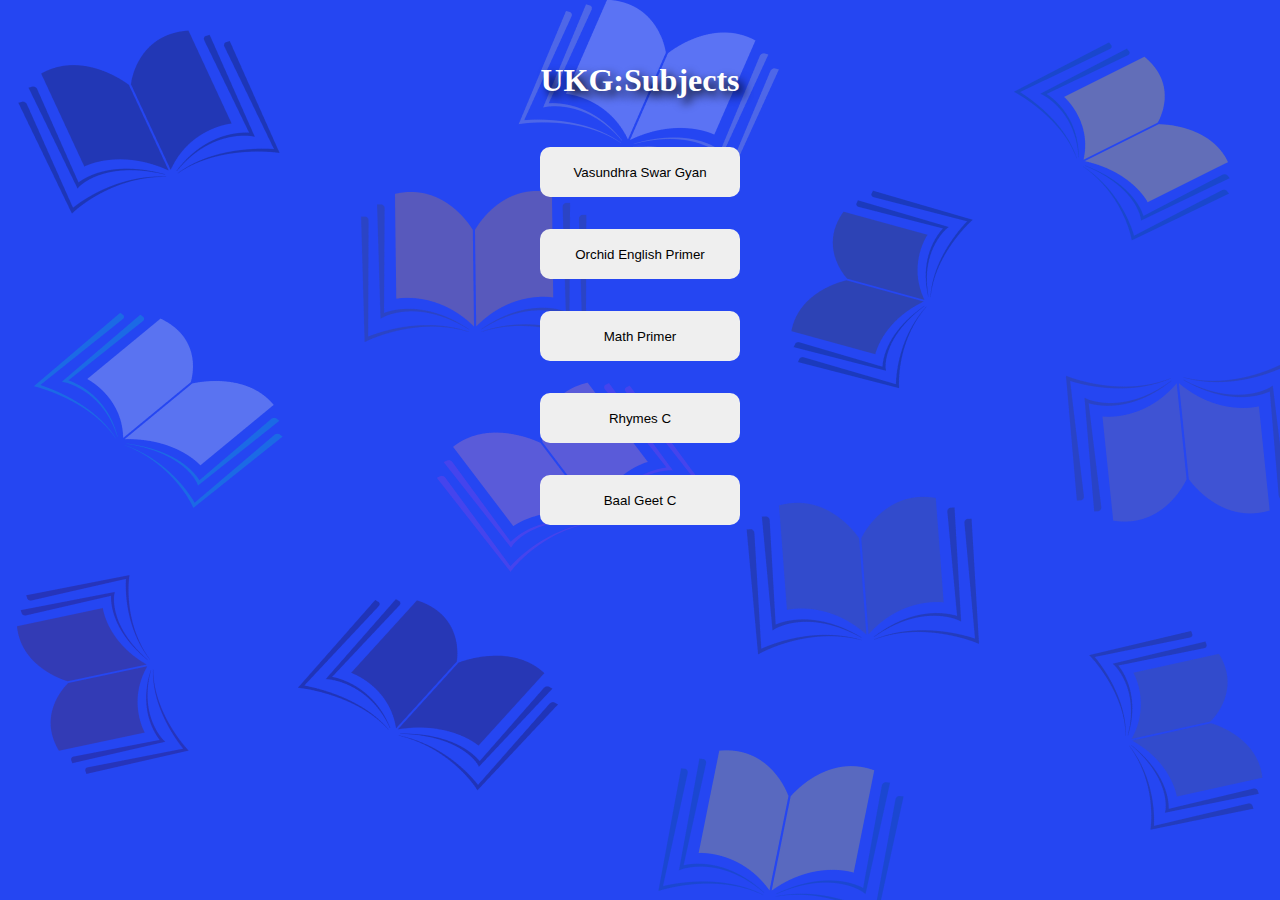
<file: StudyMaterial/UKG.html>
<!DOCTYPE html>
<html lang="en">
<head>
    <meta charset="UTF-8">
    <meta name="viewport" content="width=device-width, initial-scale=1.0">
    <title>UKG:Subjects</title>
    <style>
*{
    margin: 0;
    padding: 0;
    box-sizing: border-box;
    }

body::-webkit-scrollbar{
        display: none;
    }

body{
    display: flex;
    flex-direction: column;
    justify-content: space-between;
    align-items: center;
    margin: 30px 0;
    background: url("../img/desktopsize/Frame.png")no-repeat center fixed;
    background-color: #2546F2;
    overflow-y: scroll;
    }

h1{
    margin: 2rem 0;
    font-family: serif;
    color: white;
    text-shadow:5px 5px 10px black;
    }

.container{
    width: 70vw;
    display: flex;
    flex-direction: column;
    justify-content: space-evenly;
    align-items: center;
    }

.btn{
    width: 200px;
    height: 50px;
    margin: 1rem 0;
    border-radius: 10px;
    border: none;
    }

.btn:hover{
    cursor: pointer;
    width: 190px;
    height: 47px;
    margin: 1.1rem 0;
    }
    </style>
</head>
<body>
    <h1>UKG:Subjects</h1>
    <div class="container">
        <button class="btn" id="btn-1" target="_blank" onclick="location.href=''">Vasundhra Swar Gyan</button>
        <button class="btn" id="btn-2" onclick="location.href='https://www.youtube.com/playlist?list=PLOL03_VNaPfQQwkwwF8hhRhothwowV8sQ'">Orchid English Primer</button>
        <button class="btn" id="btn-3" onclick="location.href=''">Math Primer</button>
        <button class="btn" id="btn-4" onclick="location.href='https://www.youtube.com/playlist?list=PLOL03_VNaPfSOTUPzH0yDWUVISvPfXtE0'">Rhymes C</button>
        <button class="btn" id="btn-5" onclick="location.href='https://www.youtube.com/playlist?list=PLOL03_VNaPfSDKCo7mpf0mQqd1fB5Hjjs'">Baal Geet C</button>
    </div>
</body>
</html>
</file>
<file: class.css>
*{
    margin: 0;
    padding: 0;
    box-sizing: border-box;
}

body{
    display: flex;
    flex-direction: column;
    justify-content: space-between;
    align-items: center;
    background: url("./img/desktopsize/WebBg.jpg");
    background-size: 100%;
    overflow: hidden;
}

.heading{
    position: relative;
    margin-top: 6vh;
    width: 100vw;
    height:13vh;
    font-family: warpen;
    color: white;
    background: url("./img/desktopsize/Label-1.png")no-repeat right;
    position: sticky;
    z-index: 1;
}
.lefttextbg{
    width: 100vw;
    height: 13vh;
    display: flex;
    align-items: center;
    background: rgba(108, 108, 255, 0.251);
}
#main-head{
    font-family: warpen;
    color: white;
    text-shadow:5px 5px 10px black;
    padding-left: 6rem;
    
}
.rightnav{
    position: absolute;
    top:35px;
    right: 50px;
    width: 40vw;
    color: rgb(0, 0, 0);
    font-family: Lato;
    font-weight: bolder;
    font-size: 24px;
}
.rightnav ul{
    display: flex;
    justify-content: space-evenly;
}
.rightnav ul{
    list-style: none;
}


#leftmiddletext1{
    position: absolute;
    top: 34%;
    left: 22%;
    font-size: 28px;
    color: rgb(0, 0, 0);
    font-family: lato;
    font-weight: bold;
    letter-spacing: 2px;
}
#leftmiddletext2{
    position: absolute;
    top: 37%;
    left: 16%;
    font-size: 52px;
    color: white;
    font-family: lato;
    font-weight: bold;
    letter-spacing: 2px;
}

.rightimage{
    position: absolute;
    top: 10%;
    right: -55px;
    width: 67vw;
    height: 67vh;
    background: url("./img/desktopsize/Edimg.png")no-repeat right;
    background-size: 80%;
    z-index: 2;
}

.container::-webkit-scrollbar{
    display: none;
}
.container{
    position: absolute;
    bottom: 0vh;
    width: 100vw;
    height: 46vh;
    background: url("./img/desktopsize/Rectangle-1.png")no-repeat;
    background-size: 100%;
    overflow-y: scroll;
    z-index: 3;
}

#main-cont{
    width: 90vw;
    display: grid;
    grid-template-columns: repeat(6, 32px);
    justify-content: space-evenly;
    margin: 10.4rem 1rem 0 1rem;

}

.btn{
    width: 150px;
    height: 45px;
    border-radius: 10px;
    border: none;
    margin: 1rem 0;
    font-family: lato;
    font-weight: bolder;
    color: white;
    background: linear-gradient(180deg, #8BA7FE, #446BFB);
    box-shadow:0px 2px 5px rgb(99, 99, 99);
}

.btn:hover{
    cursor: pointer;
    width: 140px;
    height: 43px;
    margin: 18px 0 0 5px;
}


/* Tablet size */
@media screen and (max-width:1080px) {
    *{
        margin: 0;
        padding: 0;
        box-sizing: border-box;
    }
    
    body{
        display: flex;
        flex-direction: column;
        justify-content: space-between;
        align-items: center;
        background: url("./img/Phonesize/Phonebg.jpg");
        background-size: 100%;
        overflow: hidden;
    }
    
    .heading{
        position: relative;
        width: 100vw;
        height:9vh;
        margin-top: 40px;
        font-family: warpen;
        color: white;
        background: url("./img/Phonesize/Label-2.png")no-repeat right;
        position: sticky;
        z-index: 1;
    }
    .lefttextbg{
        width: 100vw;
        height: 9vh;
        background: rgba(108, 108, 255, 0.251);
    }
    #main-head{
        font-family: warpen;
        font-size: 18px;
        color: white;
        text-shadow:5px 5px 10px black;
        padding-left: 8px;
        width: 70vw;        
    }
    .rightnav{
        position: absolute;
        top: 30px;
        right: 15px;
        width: 40vw;
        color: rgb(0, 0, 0);
        font-family: Lato;
        font-weight: bolder;
        font-size: 12px;
    }
    .rightnav ul{
        display: flex;
        justify-content: space-evenly;
    }
    .rightnav ul{
        list-style: none;
    }
    
    .middle{
        position: relative;
        width: 100vw;
        height: 55vh;
    }
    #leftmiddletext1{
        position: absolute;
        top: 15%;
        font-size: 18px;
        color: rgb(0, 0, 0);
        font-family: lato;
        font-weight: bold;
        letter-spacing: 2px;
    }
    #leftmiddletext2{
        position: absolute;
        top: 19%;
        font-size: 32px;
        margin-left: -18px;
        color: white;
        font-family: lato;
        font-weight: bold;
        letter-spacing: 2px;
    }
    
    .rightimage{
        position: absolute;
        top: -2%;
        width: 125vw;
        right: 1px;
        background: url("./img/Phonesize/Edimg-2.png")no-repeat right;
        background-size: 80%;
        z-index: 2;
    }
    
    .container::-webkit-scrollbar{
        display: none;
    }
    .container{
        position: absolute;
        bottom: -5vh;
        width: 100vw;
        height: 48vh;
        background: url("./img/Phonesize/Rectangle-2.png")no-repeat;
        background-size: 100%;
        overflow-y: scroll;
        z-index: 3;
    }
    
    #main-cont{
        width: 90vw;
        display: grid;
        grid-template-columns: repeat(3, 30px);
        justify-content: space-around;
        margin: 7rem 0 1rem 0;
    
    }
    
    .btn{
        width: 80px;
        height: 40px;
        border-radius: 10px;
        border: none;
        font-family: lato;
        font-weight: bold;
        font-size: 12px;
        color: white;
        background: linear-gradient(180deg, #8BA7FE, #446BFB);
        box-shadow:0px 2px 5px rgb(99, 99, 99);
    }
    
    .btn:hover{
        cursor: pointer;
        width: 70px;
        height: 37px;
        /* margin: 18px 0 0 5px; */
    }
    
    
}

/* Phone size */

@media screen and (max-width:500px) {
    *{
        margin: 0;
        padding: 0;
        box-sizing: border-box;
    }
    
    body{
        display: flex;
        flex-direction: column;
        justify-content: space-between;
        align-items: center;
        background: url("./img/Phonesize/Phonebg.jpg");
        background-size: 100%;
        overflow: hidden;
    }
    
    .heading{
        position: relative;
        width: 100vw;
        height:9vh;
        margin-top: 40px;
        font-family: warpen;
        color: white;
        background: url("./img/Phonesize/Label-2.png")no-repeat right;
        position: sticky;
        z-index: 1;
    }
    .lefttextbg{
        width: 100vw;
        height: 9vh;
        background: rgba(108, 108, 255, 0.251);
    }
    #main-head{
        font-family: warpen;
        font-size: 18px;
        color: white;
        text-shadow:5px 5px 10px black;
        padding-left: 8px;
        width: 47vw;        
    }
    .rightnav{
        position: absolute;
        top: 30px;
        right: 15px;
        width: 40vw;
        color: rgb(0, 0, 0);
        font-family: Lato;
        font-weight: bolder;
        font-size: 12px;
    }
    .rightnav ul{
        display: flex;
        justify-content: space-evenly;
    }
    .rightnav ul{
        list-style: none;
    }
    
    .middle{
        position: relative;
        width: 100vw;
        height: 55vh;
    }
    #leftmiddletext1{
        position: absolute;
        top: 15%;
        font-size: 18px;
        color: rgb(0, 0, 0);
        font-family: lato;
        font-weight: bold;
        letter-spacing: 2px;
    }
    #leftmiddletext2{
        position: absolute;
        top: 19%;
        font-size: 32px;
        margin-left: -18px;
        color: white;
        font-family: lato;
        font-weight: bold;
        letter-spacing: 2px;
    }
    
    .rightimage{
        position: absolute;
        top: -2%;
        width: 125vw;
        right: 1px;
        background: url("./img/Phonesize/Edimg-2.png")no-repeat right;
        background-size: 80%;
        z-index: 2;
    }
    
    .container::-webkit-scrollbar{
        display: none;
    }
    .container{
        position: absolute;
        bottom: -40px;
        width: 100vw;
        height: 48vh;
        background: url("./img/Phonesize/Rectangle-2.png")no-repeat;
        background-size: 100%;
        overflow-y: scroll;
        z-index: 3;
    }
    
    #main-cont{
        width: 90vw;
        display: grid;
        grid-template-columns: repeat(3, 40px);
        justify-content: space-evenly;
        margin: 6rem 0 1rem 0;
    
    }
    
    .btn{
        width: 75px;
        height: 35px;
        border-radius: 10px;
        border: none;
        font-family: lato;
        font-weight: bold;
        font-size: 11px;
        color: white;
        background: linear-gradient(180deg, #8BA7FE, #446BFB);
        box-shadow:0px 2px 5px rgb(99, 99, 99);
    }
    
    
}
</file>
